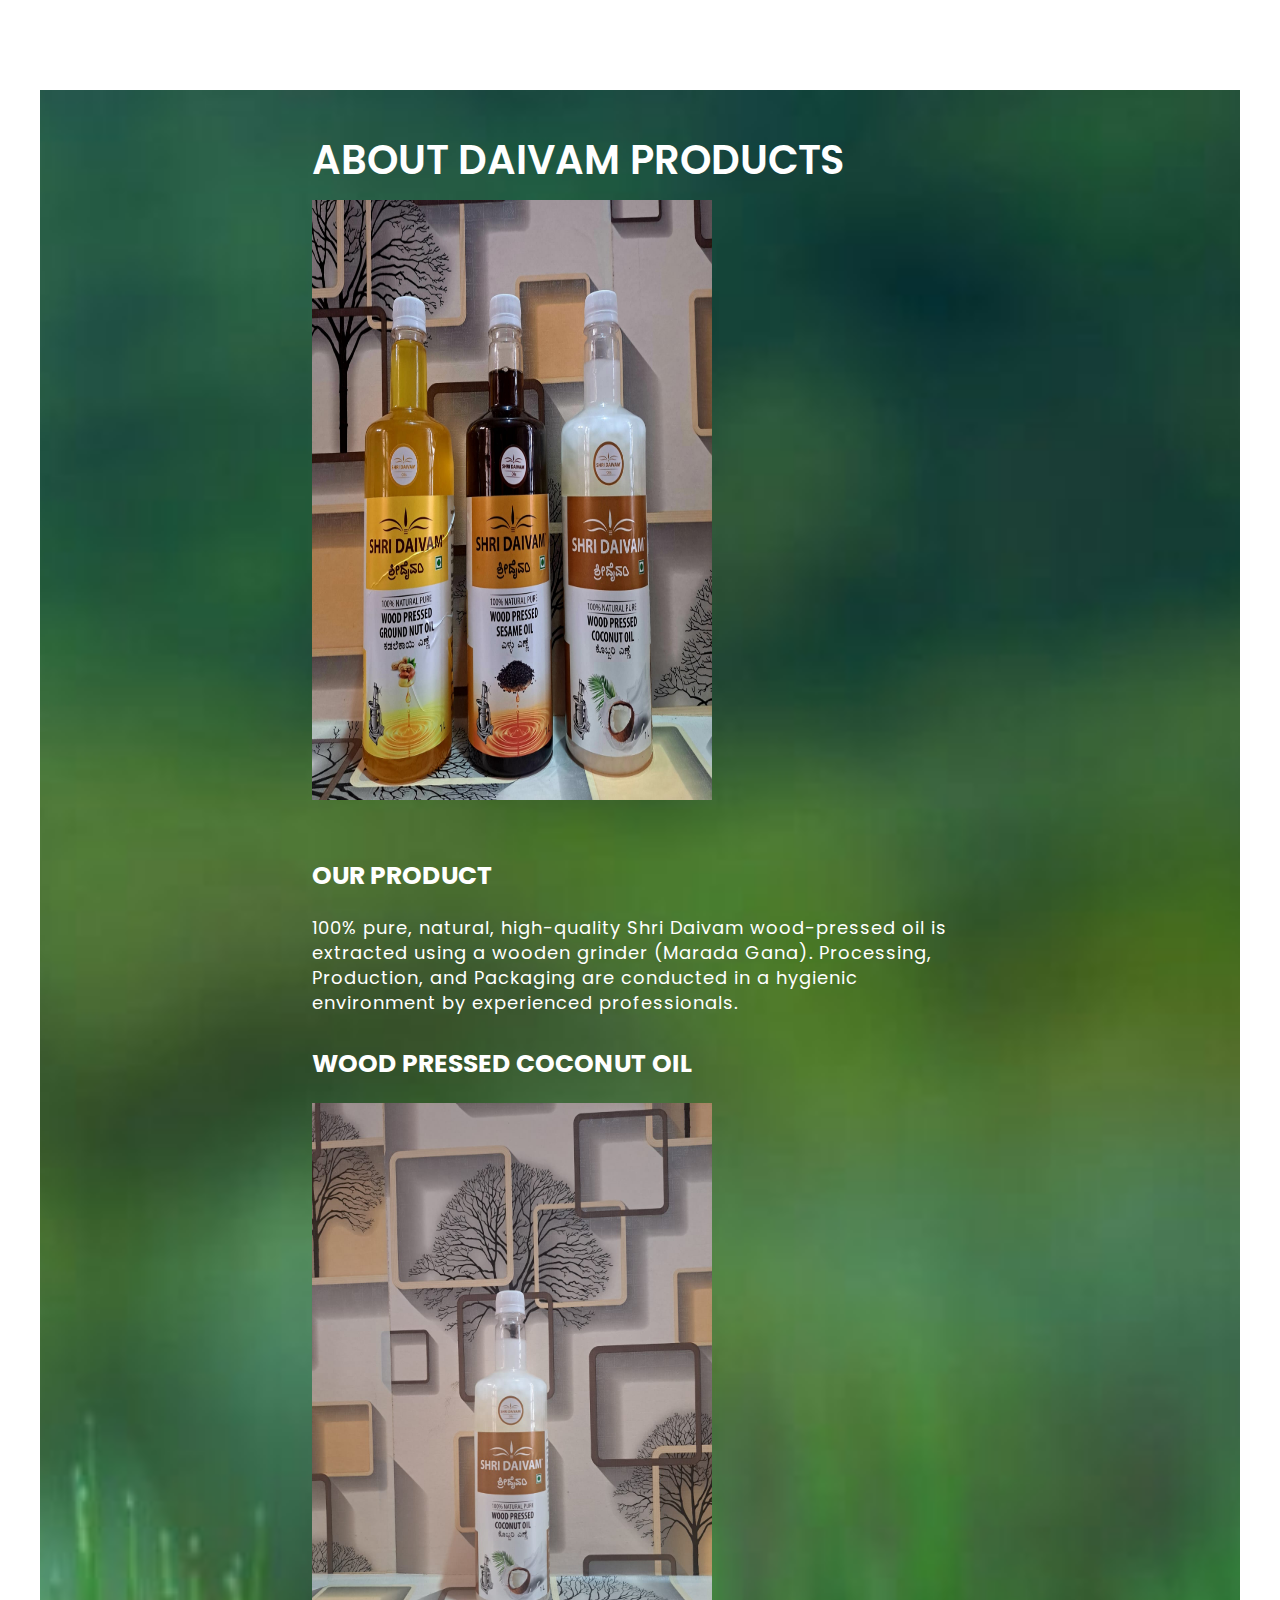
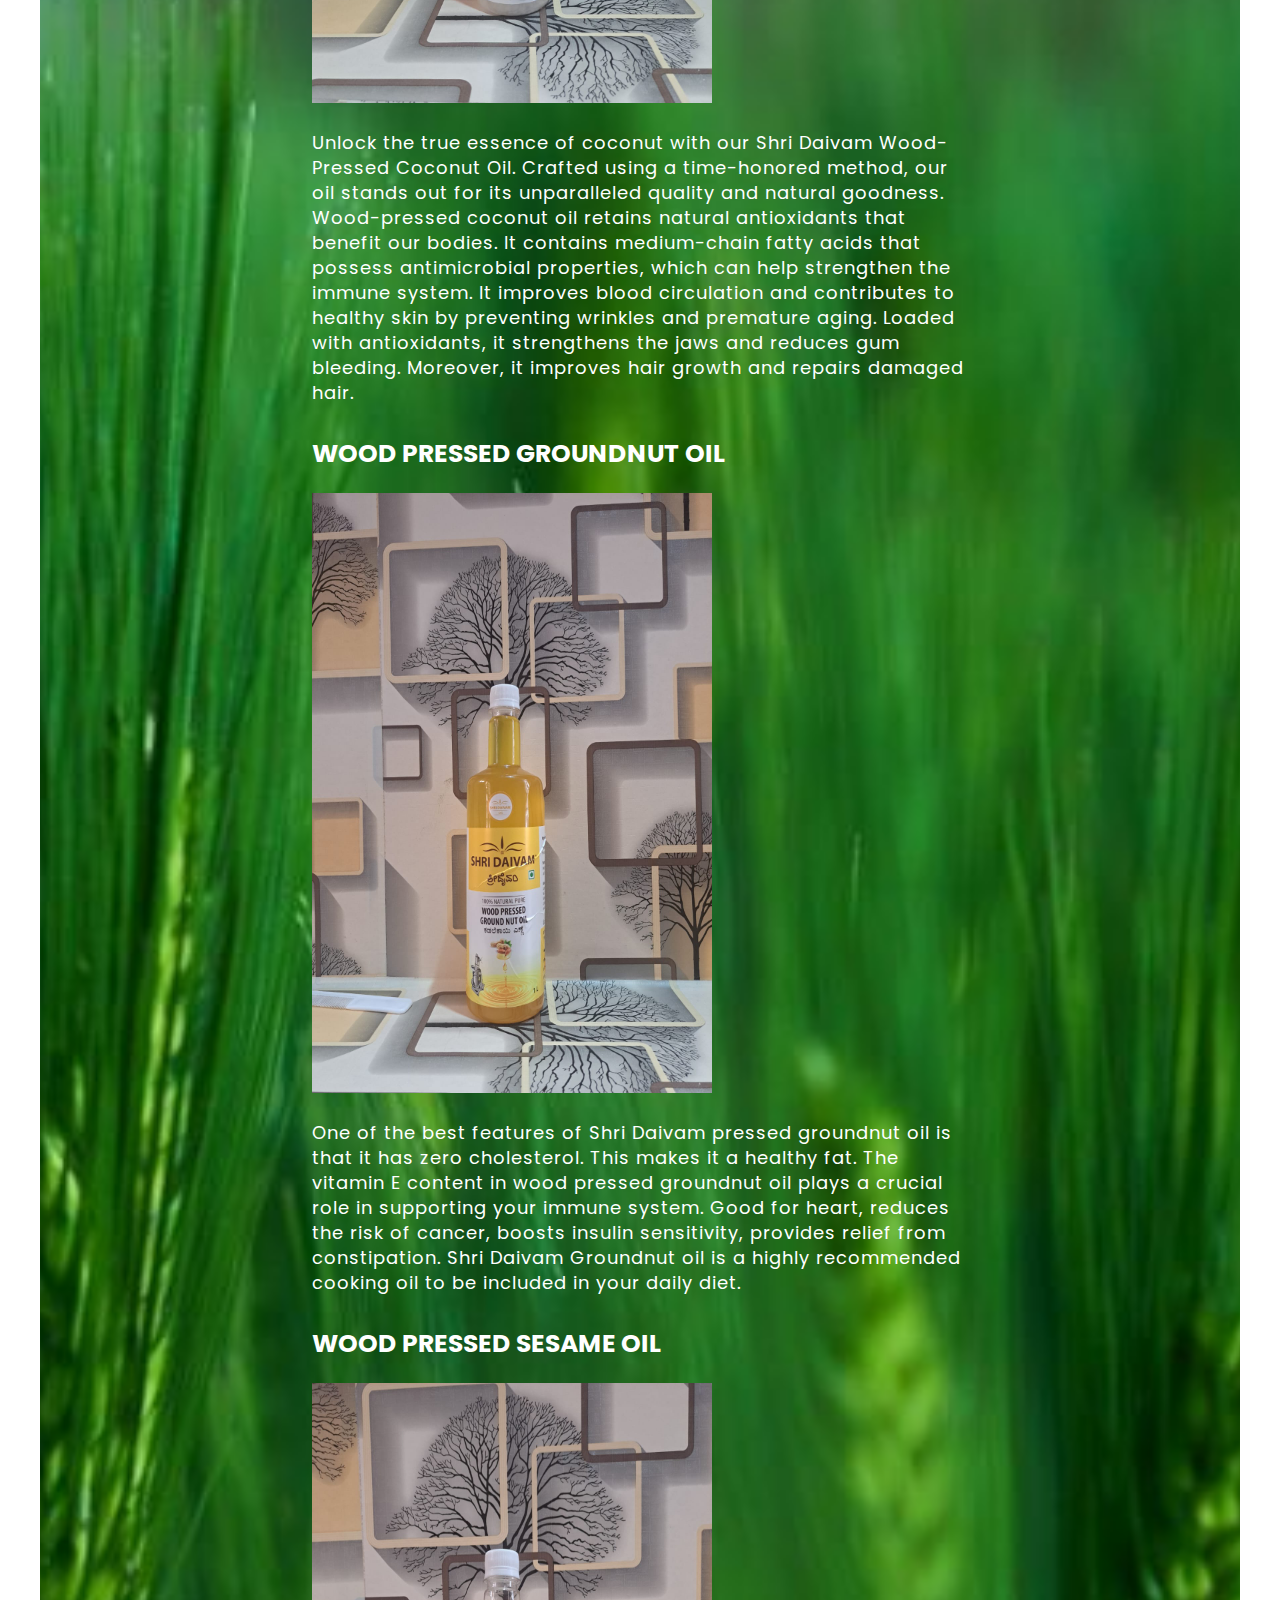
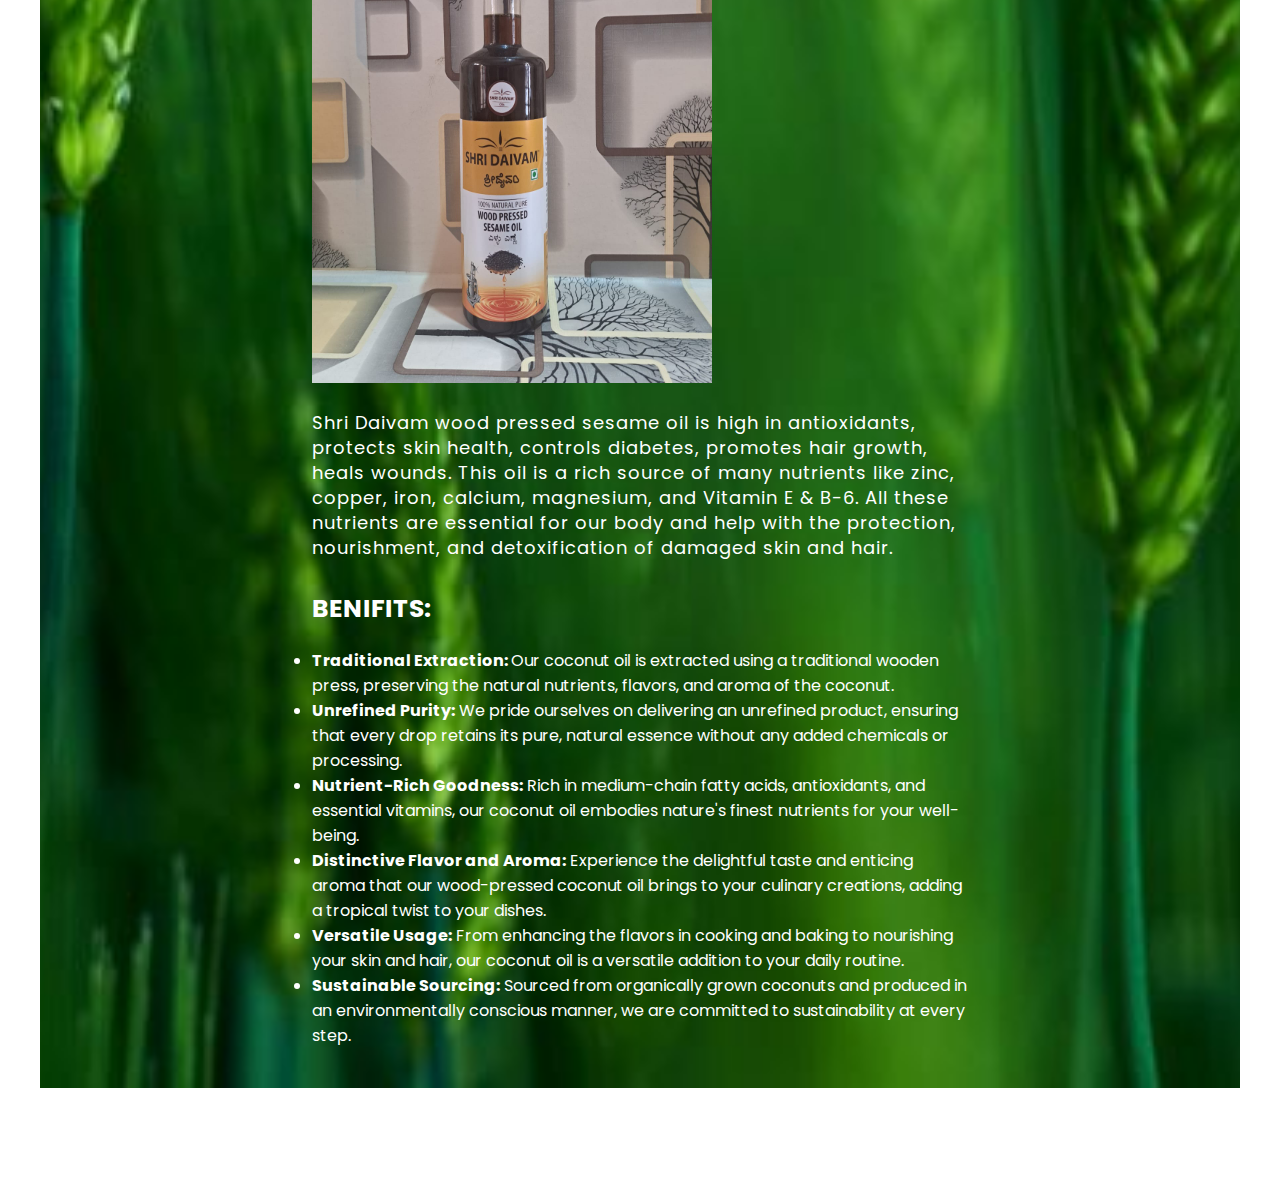
<file: about.html>
<!DOCTYPE html>
<html lang="en">
<head>
  <meta charset="UTF-8">
  <meta name="viewport" content="width=device-width, initial-scale=1.0">
  <title>About Daivam Products</title>
  <link rel="icon" href="logod.jpeg" type="image/x-icon">
  <link rel="stylesheet" href="about.css">
</head>
<body>
  <section class="about-us">
    <div class="about">
      <div class="text">
        <h2>ABOUT DAIVAM PRODUCTS</h2>
        <img src="oils.jpeg" class="pic">
        <h5>OUR PRODUCT</h5>
        <p>100% pure, natural, high-quality Shri Daivam wood-pressed oil is extracted using a wooden grinder (Marada Gana). Processing, Production, and Packaging are conducted in a hygienic environment by experienced professionals.</p>
        <h5>WOOD PRESSED COCONUT OIL</h5>
        <img src="coco.jpeg" class="pic">
        <p>Unlock the true essence of coconut with our Shri Daivam Wood-Pressed Coconut Oil. Crafted using a time-honored method, our oil stands out for its unparalleled quality and natural goodness.</p>
        <p>Wood-pressed coconut oil retains natural antioxidants that benefit our bodies. It contains medium-chain fatty acids that possess antimicrobial properties, which can help strengthen the immune system. It improves blood circulation and contributes to healthy skin by preventing wrinkles and premature aging. Loaded with antioxidants, it strengthens the jaws and reduces gum bleeding. Moreover, it improves hair growth and repairs damaged hair.</p>
        <h5>WOOD PRESSED GROUNDNUT OIL</h5>
        <img src="groundnut.jpeg" class="pic">
        <p>One of the best features of Shri Daivam pressed groundnut oil is that it has zero cholesterol. This makes it a healthy fat. The vitamin E content in wood pressed groundnut oil plays a crucial role in supporting your immune system. Good for heart, reduces the risk of cancer, boosts insulin sensitivity, provides relief from constipation. Shri Daivam Groundnut oil is a highly recommended cooking oil to be included in your daily diet.</p>
        <h5>WOOD PRESSED SESAME OIL</h5>
        <img src="sesame.jpeg" class="pic">
        <p>Shri Daivam wood pressed sesame oil is high in antioxidants, protects skin health, controls diabetes, promotes hair growth, heals wounds. This oil is a rich source of many nutrients like zinc, copper, iron, calcium, magnesium, and Vitamin E & B-6. All these nutrients are essential for our body and help with the protection, nourishment, and detoxification of damaged skin and hair.</p>
        <h5>BENIFITS: </h5>
        <p>
          <ul>
            <li><b>Traditional Extraction: </b>Our coconut oil is extracted using a traditional wooden press, preserving the natural nutrients, flavors, and aroma of the coconut.</li>
            <li><b>Unrefined Purity:</b> We pride ourselves on delivering an unrefined product, ensuring that every drop retains its pure, natural essence without any added chemicals or processing.</li>
            <li><b>Nutrient-Rich Goodness:</b> Rich in medium-chain fatty acids, antioxidants, and essential vitamins, our coconut oil embodies nature's finest nutrients for your well-being.</li>
            <li><b>Distinctive Flavor and Aroma:</b> Experience the delightful taste and enticing aroma that our wood-pressed coconut oil brings to your culinary creations, adding a tropical twist to your dishes.</li>
            <li><b>Versatile Usage:</b> From enhancing the flavors in cooking and baking to nourishing your skin and hair, our coconut oil is a versatile addition to your daily routine.</li>
            <li><b>Sustainable Sourcing:</b> Sourced from organically grown coconuts and produced in an environmentally conscious manner, we are committed to sustainability at every step.</li>
          </ul>

        </p>
      </div>
    </div>
  </section>
</body>
</html>
</file>
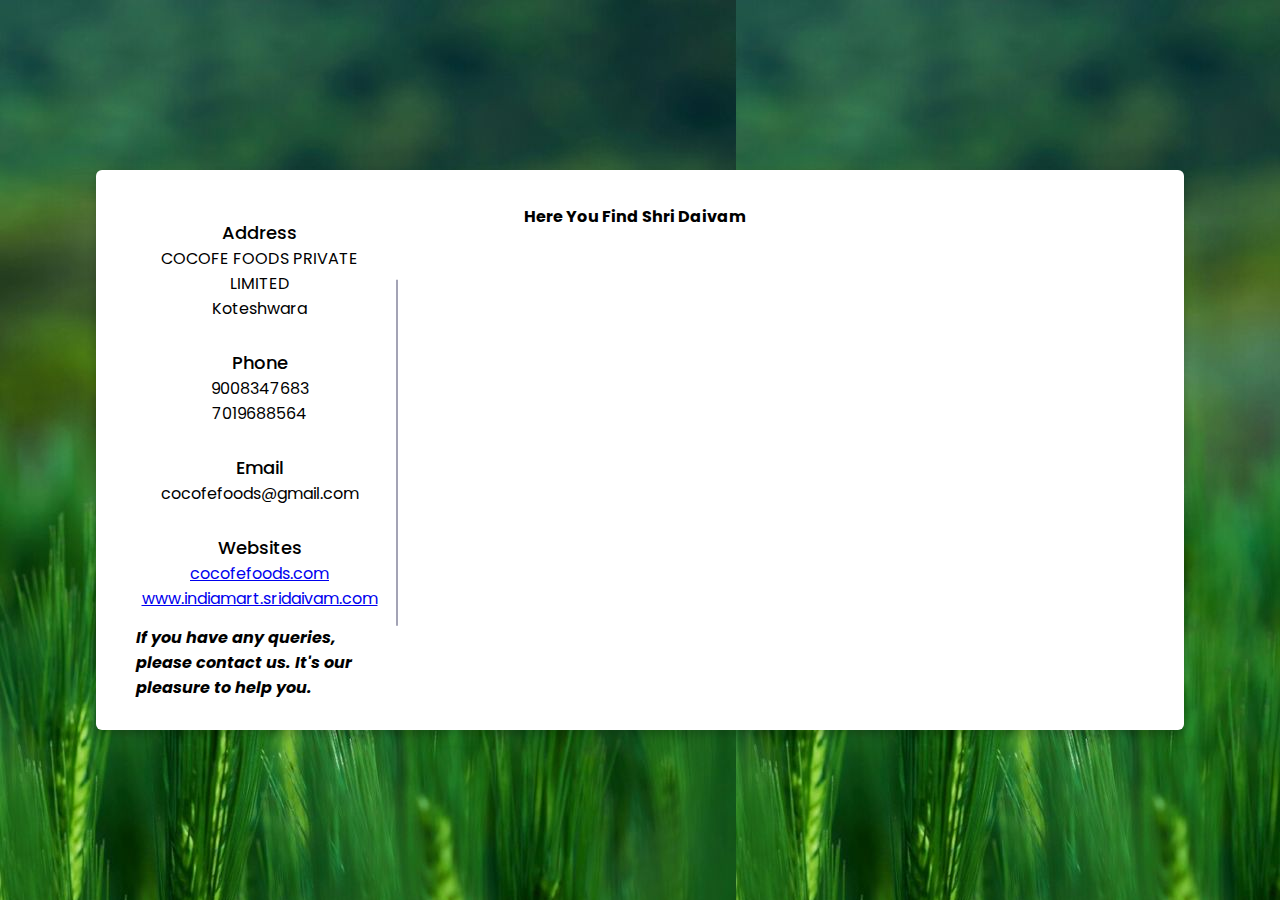
<file: contact.html>
<!DOCTYPE html>
<!-- Created By CodingLab - www.codinglabweb.com -->
<html lang="en" dir="ltr">
  <head>
    <meta charset="UTF-8">
    <title>Contact Daivam</title>
    <link rel="icon" href="logod.jpeg" type="image/x-icon">
    <link rel="stylesheet" href="contact.css">
     <meta name="viewport" content="width=device-width, initial-scale=1.0">
   </head>
<body>
  <div class="container">
    <div class="content">
      <div class="left-side">
        <div class="address details">
          <i class="fas fa-map-marker-alt"></i>
          <div class="topic">Address</div>
          <div class="text-one">COCOFE FOODS PRIVATE LIMITED</div>
          <div class="text-two">Koteshwara</div>
        </div>
        <div class="phone details">
          <i class="fas fa-phone-alt"></i>
          <div class="topic">Phone</div>
          <div class="text-one">9008347683</div>
          <div class="text-two">7019688564</div>
        </div>
        <div class="email details">
          <i class="fas fa-envelope"></i>
          <div class="topic">Email</div>
          <div class="text-one">cocofefoods@gmail.com</div>
        </div>
        <div class="website details">
            <i class="fas fa-envelope"></i>
            <div class="topic">Websites</div>
            <div class="text-one"><a href="https://cocofefoodsprivatelimited.godaddysites.com/">cocofefoods.com</a></div>
            <div class="text-two"><a href="https://www.indiamart.com/proddetail/shri-daivam-wood-pressed-coconut-oil-2850059395691.html">www.indiamart.sridaivam.com</a></div>
          </div>
        <p><b><i>If you have any queries, please contact us. It's our pleasure to help you.</i></b></p>
      </div>
      <div class="right-side">
        <div class="topic-text"><b>Here You Find Shri Daivam</b></div>
        <iframe src="https://www.google.com/maps/embed?pb=!1m18!1m12!1m3!1d3878.1045407679017!2d74.69722841033014!3d13.59042470095486!2m3!1f0!2f0!3f0!3m2!1i1024!2i768!4f13.1!3m3!1m2!1s0x3bbc911b58b6ab8b%3A0x2e23fde8c1900177!2sSHRI%20DAIVAM%20OIL!5e0!3m2!1sen!2sin!4v1704276879423!5m2!1sen!2sin" width="600" height="450" style="border:0;" allowfullscreen="" loading="lazy" referrerpolicy="no-referrer-when-downgrade"></iframe>
    </div>
    </div>
  </div>
</body>
</html>
</file>
<file: about.css>
@import url('https://fonts.googleapis.com/css2?family=Poppins:wght@200;300;400;500&display=swap');
* {
  margin: 0;
  padding: 0;
  box-sizing: border-box;
  font-family: 'Poppins', sans-serif;
}
.about-us {
  min-height: 100vh;
  width: 100%;
  padding: 90px 0;
  background-color: rgb(165, 236, 85);
  background: fixed;
  display: flex;
  justify-content: center;
  align-items: center;
  overflow-x: hidden;
}
.about {
  display: flex;
  justify-content: center;
  align-items: flex-start;
  max-width: 1200px;
  margin: 0 auto;
 
  background: url(download.jpg);
  background-size: cover; /* Ensures the background image covers the entire element */
    background-position: center;
  padding: 20px;
}
.pic {
  width: 400px; /* Ensure images don't exceed container width */
  height:600px; /* Maintain image aspect ratio */
  margin-bottom: 20px; /* Add space between images */
  align-items: center;
}
.text {
  width: 60%; /* Adjust text width */
  padding: 20px;
  overflow-y: auto; /* Enable vertical scroll if needed */
  color: white;
}
.text h2 {
  font-size: 40px;
  font-weight: 600;
  margin-bottom: 10px;
}
.text h5 {
  font-weight: 650;
  margin-top: 30px;
  font-size: 25px;
  margin-bottom: 20px;
}
.text p {
  font-size: 18px;
  line-height: 25px;
  letter-spacing: 1px;
}
</file>
<file: contact.css>
/* Google Font CDN Link */
@import url('https://fonts.googleapis.com/css2?family=Poppins:wght@200;300;400;500;600;700&display=swap');
*{
  margin: 0;
  padding: 0;
  box-sizing: border-box;
  font-family: "Poppins" , sans-serif;
}
body{
  min-height: 100vh;
  width: 100%;
  background:url(download.jpg);
  display: flex;
  align-items: center;
  justify-content: center;
}
.container{
  width: 85%;
  background: #fff;
  border-radius: 6px;
  padding: 20px 60px 30px 40px;
  box-shadow: 0 5px 10px rgba(0, 0, 0, 0.2);
}
.container .content{
  display: flex;
  align-items: center;
  justify-content: space-between;
}
.container .content .left-side{
  width: 25%;
  height: 100%;
  display: flex;
  flex-direction: column;
  align-items: center;
  justify-content: center;
  margin-top: 15px;
  position: relative;
}
.content .left-side::before{
  content: '';
  position: absolute;
  height: 70%;
  width: 2px;
  right: -15px;
  top: 50%;
  transform: translateY(-50%);
  background: #a3a3b5;
}
.content .left-side .details{
  margin: 14px;
  text-align: center;
}
.content .left-side .details i{
  font-size: 30px;
  color: #140b2f;
  margin-bottom: 10px;
}
.content .left-side .details .topic{
  font-size: 18px;
  font-weight: 500;
}
.content .left-side .details .text-one,
{
  font-size: 14px;
  color: #0a0a1d;
}
.content .left-side .details .text-two,
{
  font-size: 14px;
  color: #0a0a1d;
}

@media (max-width: 950px) {
  .container{
    width: 90%;
    padding: 30px 40px 40px 35px ;
  }
  .container .content .right-side{
   width: 75%;
   margin-left: 55px;
}
}
@media (max-width: 820px) {
  .container{
    margin: 40px 0;
    height: 100%;
  }
  .container .content{
    flex-direction: column-reverse;
  }
 .container .content .left-side{
   width: 100%;
   flex-direction: row;
   margin-top: 40px;
   justify-content: center;
   flex-wrap: wrap;
 }
 .container .content .right-side{
   width: 100%;
   margin-left: 0;
 }
}
.container .content .right-side .topic-text
{
    font-family: sans-serif;
}
</file>
